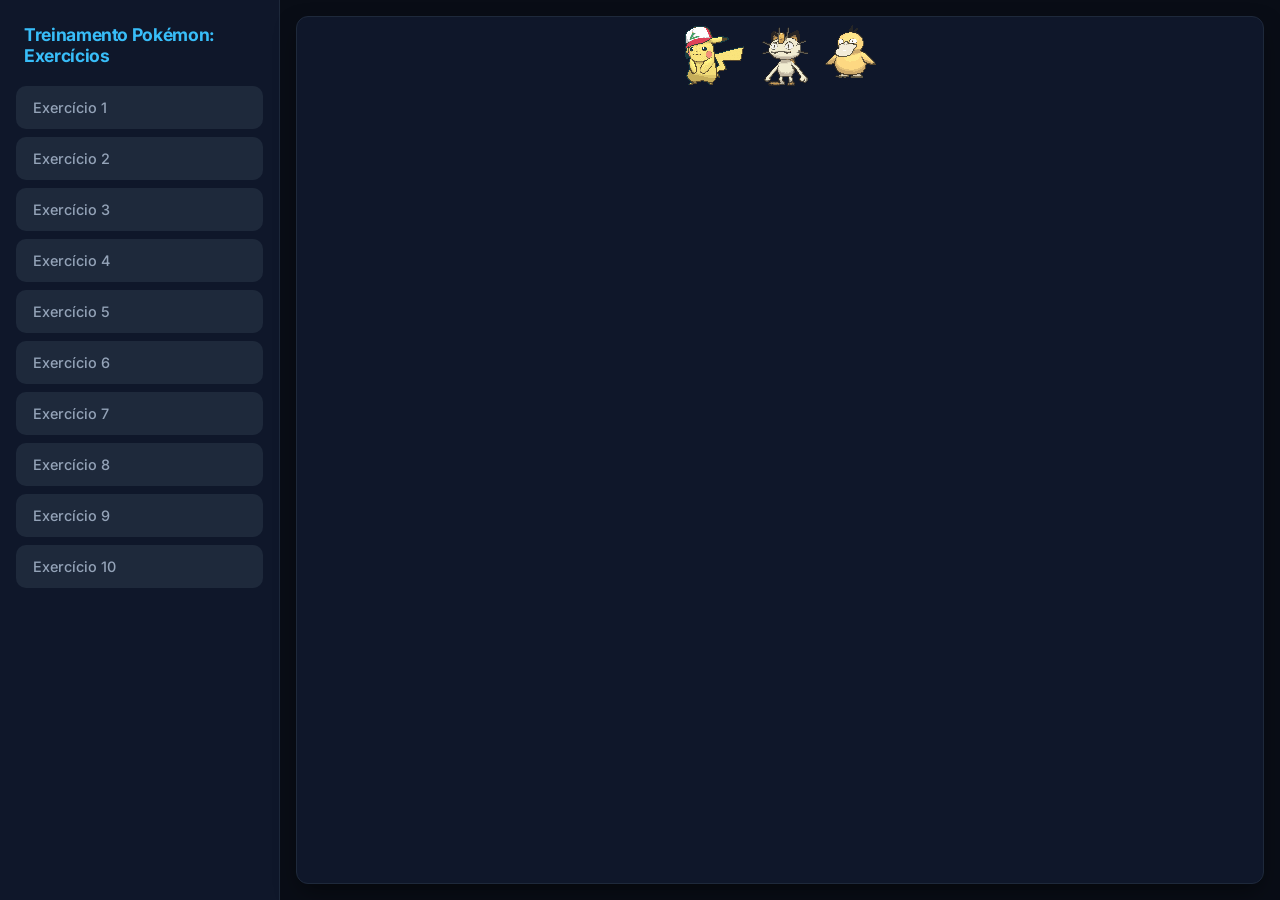
<file: index.html>
<!DOCTYPE html>
<html lang="en">
<head>
    <link rel="stylesheet" href="./style.css">
    <meta charset="UTF-8">
    <meta name="viewport" content="width=device-width, initial-scale=1.0">
    <title>Document</title>
</head>
<body>
    <nav class="sidebar">
        <h1 class="title"> Treinamento Pokémon: Exercícios</h1>
        <ul class="menu-list">
            <li><a href="ex01.html" class="menu-link" target="iframe_exercicios">Exercício 1</a></li>
            <li><a href="ex02.html" class="menu-link" target="iframe_exercicios">Exercício 2</a></li>
            <li><a href="ex03.html" class="menu-link" target="iframe_exercicios">Exercício 3</a></li>
            <li><a href="ex04.html" class="menu-link" target="iframe_exercicios">Exercício 4</a></li>
            <li><a href="ex05.html" class="menu-link" target="iframe_exercicios">Exercício 5</a></li>
            <li><a href="ex06.html" class="menu-link" target="iframe_exercicios">Exercício 6</a></li>
            <li><a href="ex07.html" class="menu-link" target="iframe_exercicios">Exercício 7</a></li>
            <li><a href="ex08.html" class="menu-link" target="iframe_exercicios">Exercício 8</a></li>
            <li><a href="ex09.html" class="menu-link" target="iframe_exercicios">Exercício 9</a></li>
            <li><a href="ex10.html" class="menu-link" target="iframe_exercicios">Exercício 10</a></li>
        </ul>
    </nav>
    <main class="content-area">
        <div class="iframe-container"><iframe src="ex01.html" frameborder="0" name="iframe_exercicios"></iframe></div>
    </main>
</body>
</html>
</file>
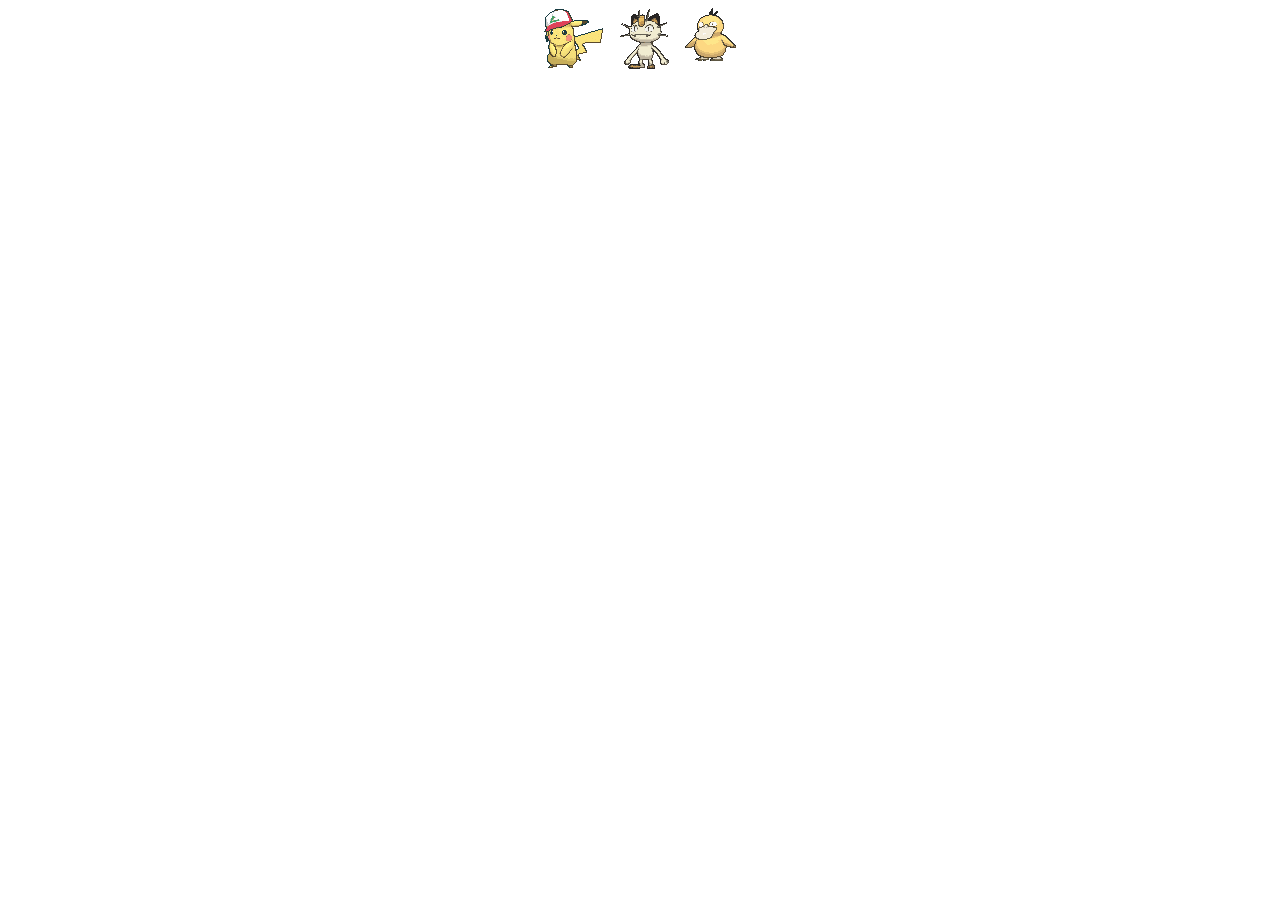
<file: ex01.html>
<!DOCTYPE html>
<html lang="en">
<head>
    <link rel="stylesheet" href="./ex01.css">
    <meta charset="UTF-8">
    <meta name="viewport" content="width=device-width, initial-scale=1.0">
    <title>Document</title>
</head>
<body>
        <div id="ex1" class="box">
        <div class="pikachu"><img src="./img/pikachu-original.gif" alt="Pikachu"></div>
        <div class="meowth"><img src="./img/meowth.gif" alt="Meowth"></div>
        <div class="psyduck"><img src="./img/psyduck.gif" alt="Psyduck"></div>
    </div>
</body>
</html>
</file>
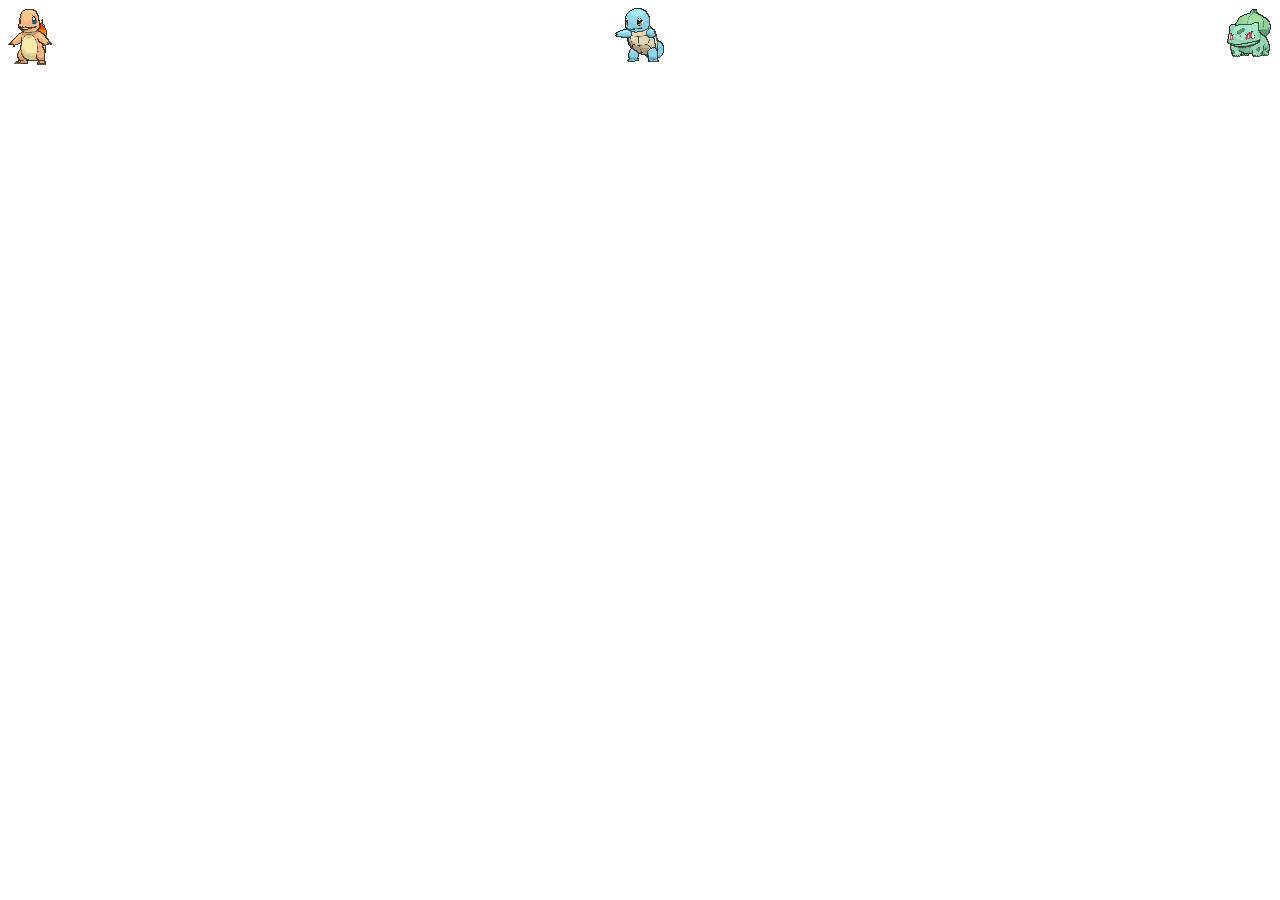
<file: ex02.html>
<!DOCTYPE html>
<html lang="en">
<head>
    <link rel="stylesheet" href="./ex02.css">
    <meta charset="UTF-8">
    <meta name="viewport" content="width=device-width, initial-scale=1.0">
    <title>Document</title>
</head>
<body>
    <div id="ex2" class="box">
    <div class="charmander"> <img src="./img/charmander.gif" alt="Charmander"></div>
    <div class="squirtle"> <img src="./img/squirtle.gif" alt="Squirtle"></div>
    <div class="bulbasaur"> <img src="./img/bulbasaur.gif" alt="Bulbasaur"></div>
</div>
</body>
</html>
</file>
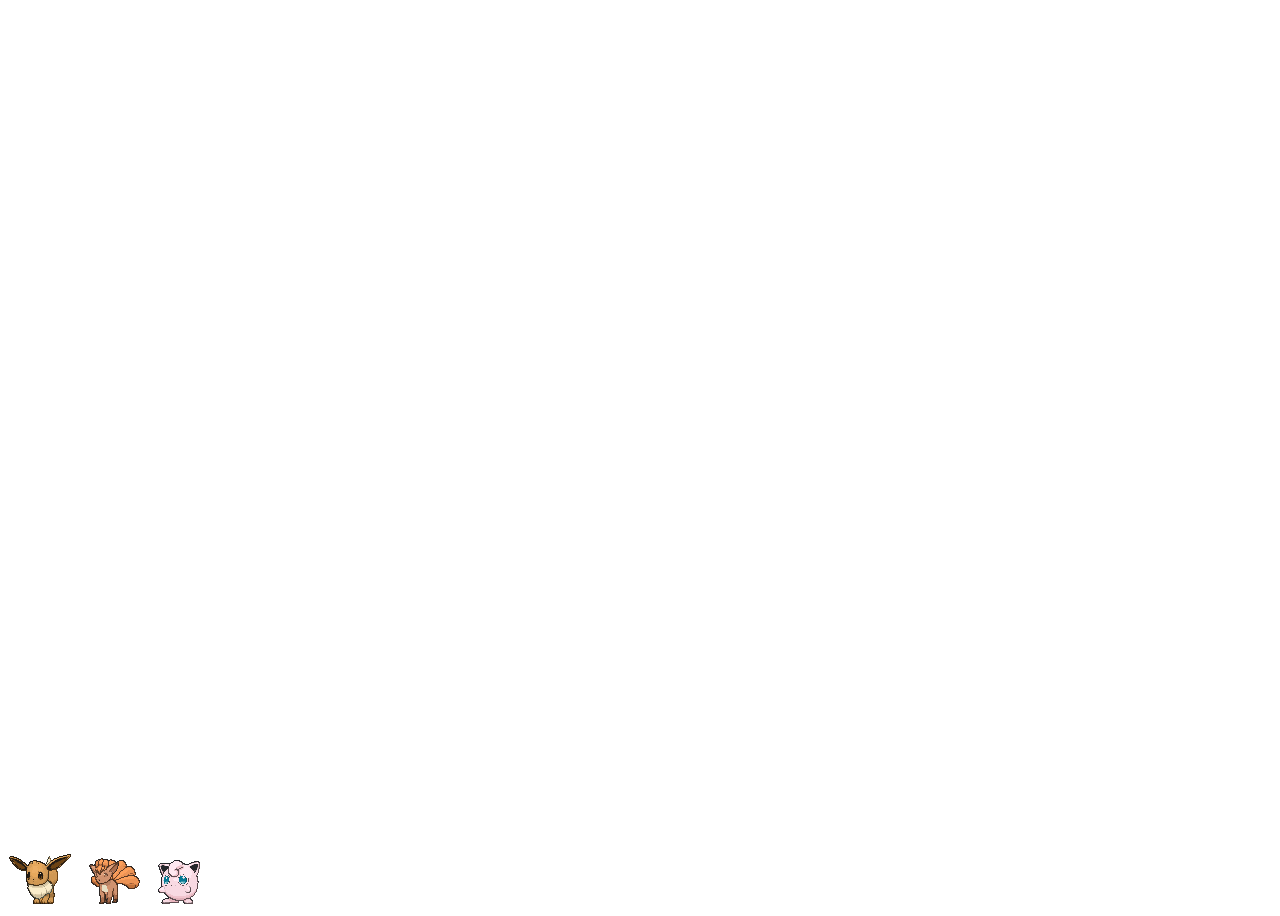
<file: ex03.html>
<!DOCTYPE html>
<html lang="en">
<head>
    <link rel="stylesheet" href="./ex03.css">
    <meta charset="UTF-8">
    <meta name="viewport" content="width=device-width, initial-scale=1.0">
    <title>Document</title>
</head>
<body>
    <div id="ex3" class="box">
    <div class="eevee"><img src="./img/eevee.gif" alt="Eevee"></div>
    <div class="vulpix"><img src="./img/vulpix.gif" alt="Vulpix"></div>
    <div class="jigglypuff"><img src="./img/jigglypuff.gif" alt="Jigglypuff"></div>
</div>
</body>
</html>
</file>
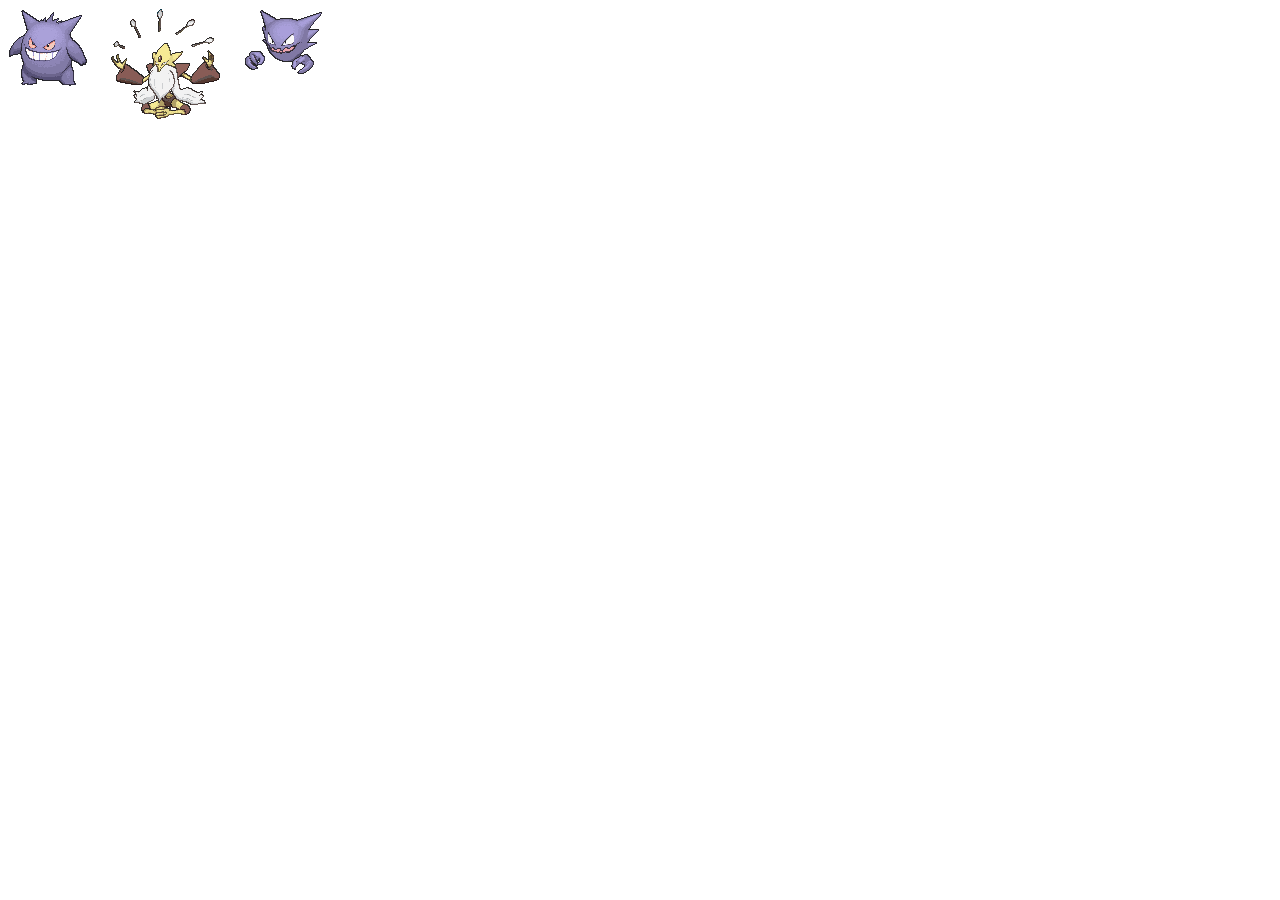
<file: ex05.html>
<!DOCTYPE html>
<html lang="en">
<head>
    <link rel="stylesheet" href="./ex05.css">
    <meta charset="UTF-8">
    <meta name="viewport" content="width=device-width, initial-scale=1.0">
    <title>Document</title>
</head>
<body>
        <div id="ex1" class="box">
        <div class="gengar-mega"><img src="./img/gengar.gif" alt="Gengar Mega"></div>
        <div class="alakazam"><img src="./img/alakazam.gif" alt="Alakazam"></div>
        <div class="haunter"><img src="./img/haunter.gif" alt="Haunter"></div>
    </div>
</body>
</html>
</file>
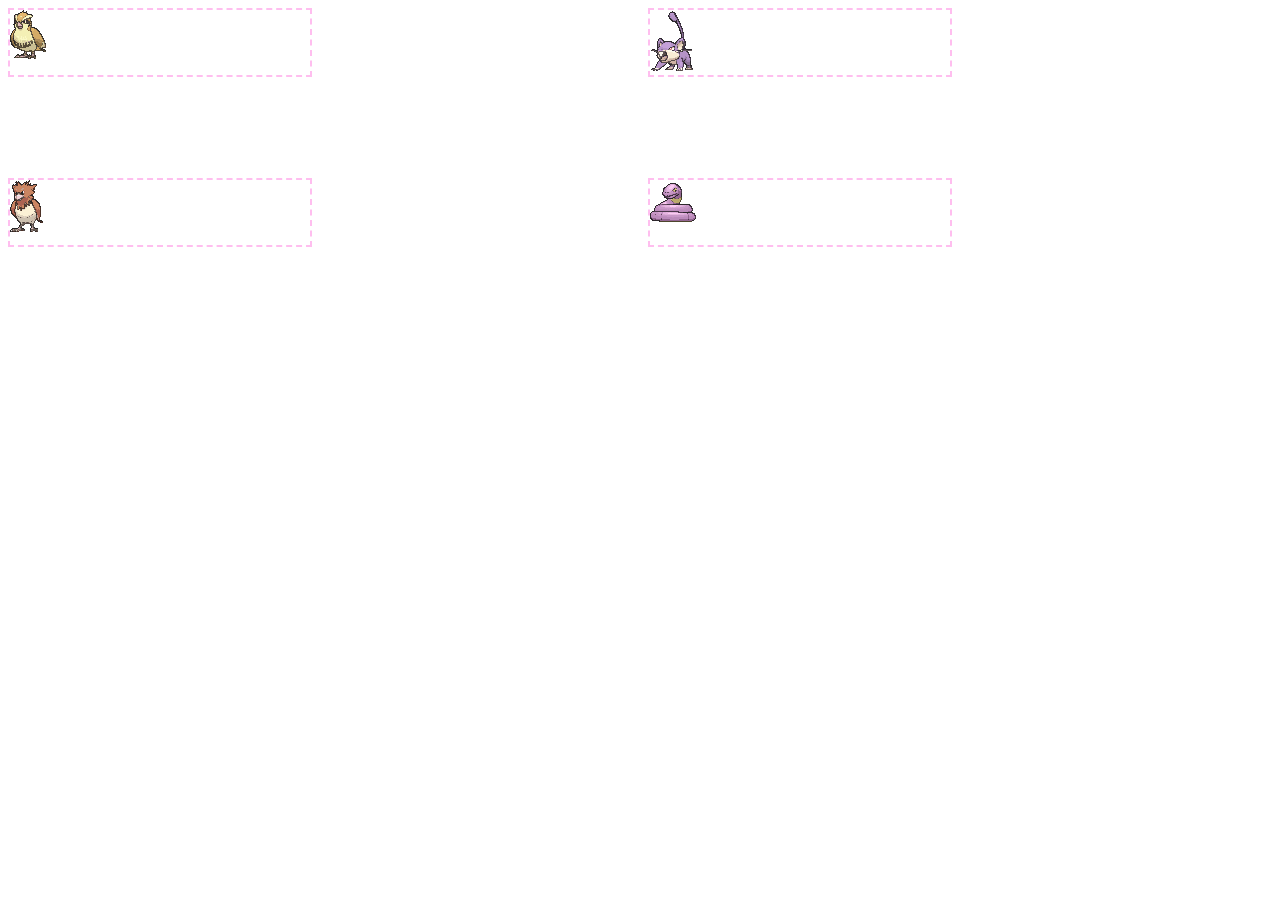
<file: ex06.html>
<!DOCTYPE html>
<html lang="en">
<head>
    <link rel="stylesheet" href="./ex06.css">
    <meta charset="UTF-8">
    <meta name="viewport" content="width=device-width, initial-scale=1.0">
    <title>Document</title>
</head>
<body>
        <div id="ex1" class="habitat">
        <div class="pidgey"><img src="./img/pidgey.gif" alt="Pidgey"></div>
        <div class="spearow"><img src="./img/spearow.gif" alt="Spearow"></div>
        <div class="rattata"><img src="./img/rattata.gif" alt="Rattata"></div>
        <div class="ekans"><img src="./img/ekans.gif" alt="Ekans"></div>
    </div>
</body>
</html>
</file>
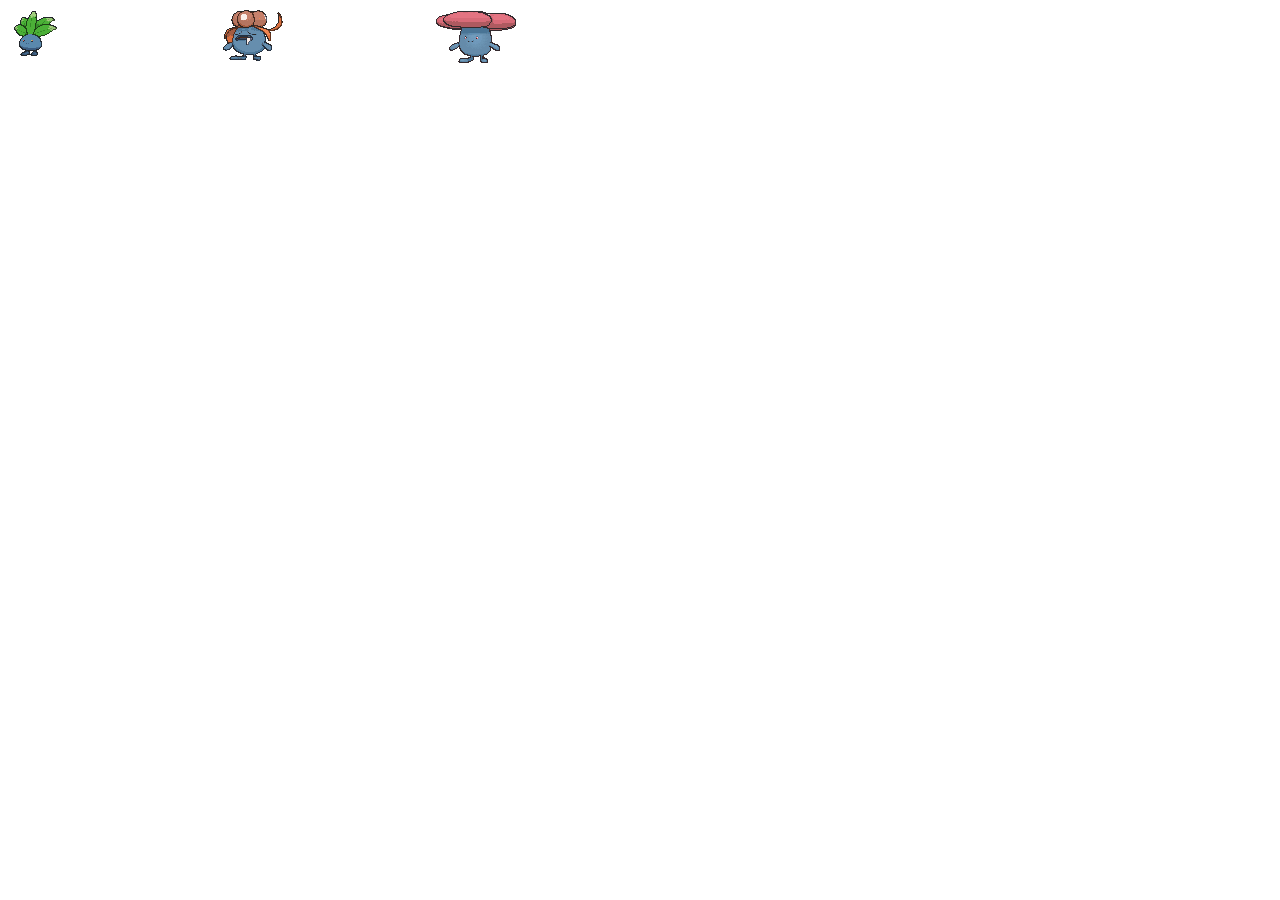
<file: ex08.html>
<!DOCTYPE html>
<html lang="en">
<head>
    <link rel="stylesheet" href="./ex08.css">
    <meta charset="UTF-8">
    <meta name="viewport" content="width=device-width, initial-scale=1.0">
    <title>Document</title>
</head>
<body>
        <div id="ex8" class="habitat">
        <div class="oddish"><img src="./img/oddish.gif" alt="Oddish"></div>
        <div class="gloom"><img src="./img/gloom.gif" alt="Gloom"></div>
        <div class="vileplume"><img src="./img/vileplume.gif" alt="Vileplume"></div>
    </div>
</body>
</html>
</file>
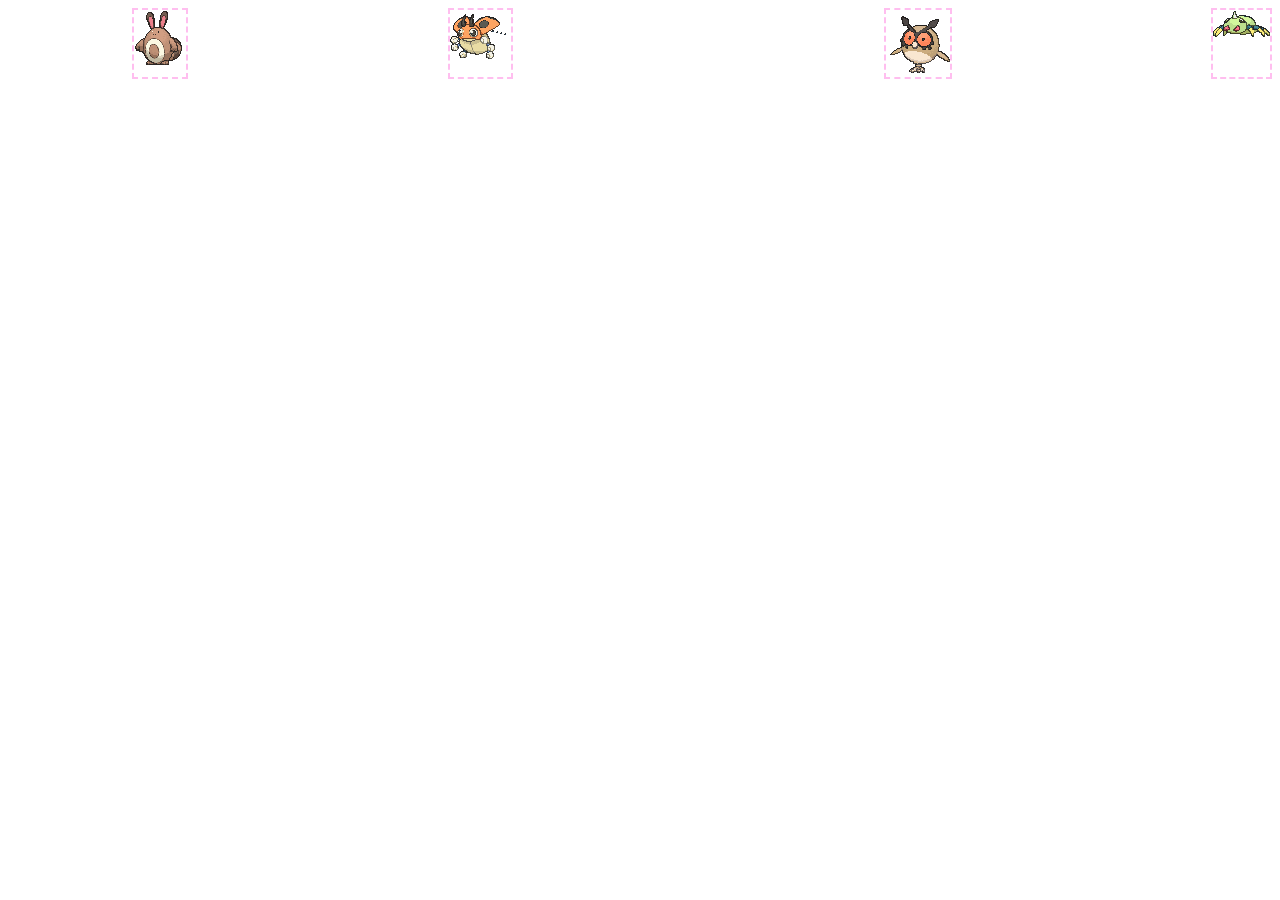
<file: ex09.html>
<!DOCTYPE html>
<html lang="en">
<head>
    <link rel="stylesheet" href="./ex09.css">
    <meta charset="UTF-8">
    <meta name="viewport" content="width=device-width, initial-scale=1.0">
    <title>Document</title>
</head>
<body>
        <div id="ex9" class="habitat">
        <div class="sentret"><img src="./img/sentret.gif" alt="Sentret"></div>
        <div class="ledyba"><img src="./img/ledyba.gif" alt="Ledyba"></div>
        <div class="hoothoot"><img src="./img/hoothoot.gif" alt="Hoothoot"></div>
        <div class="spinarak"><img src="./img/spinarak.gif" alt="Spinarak"></div>
</body>
</html>
</file>
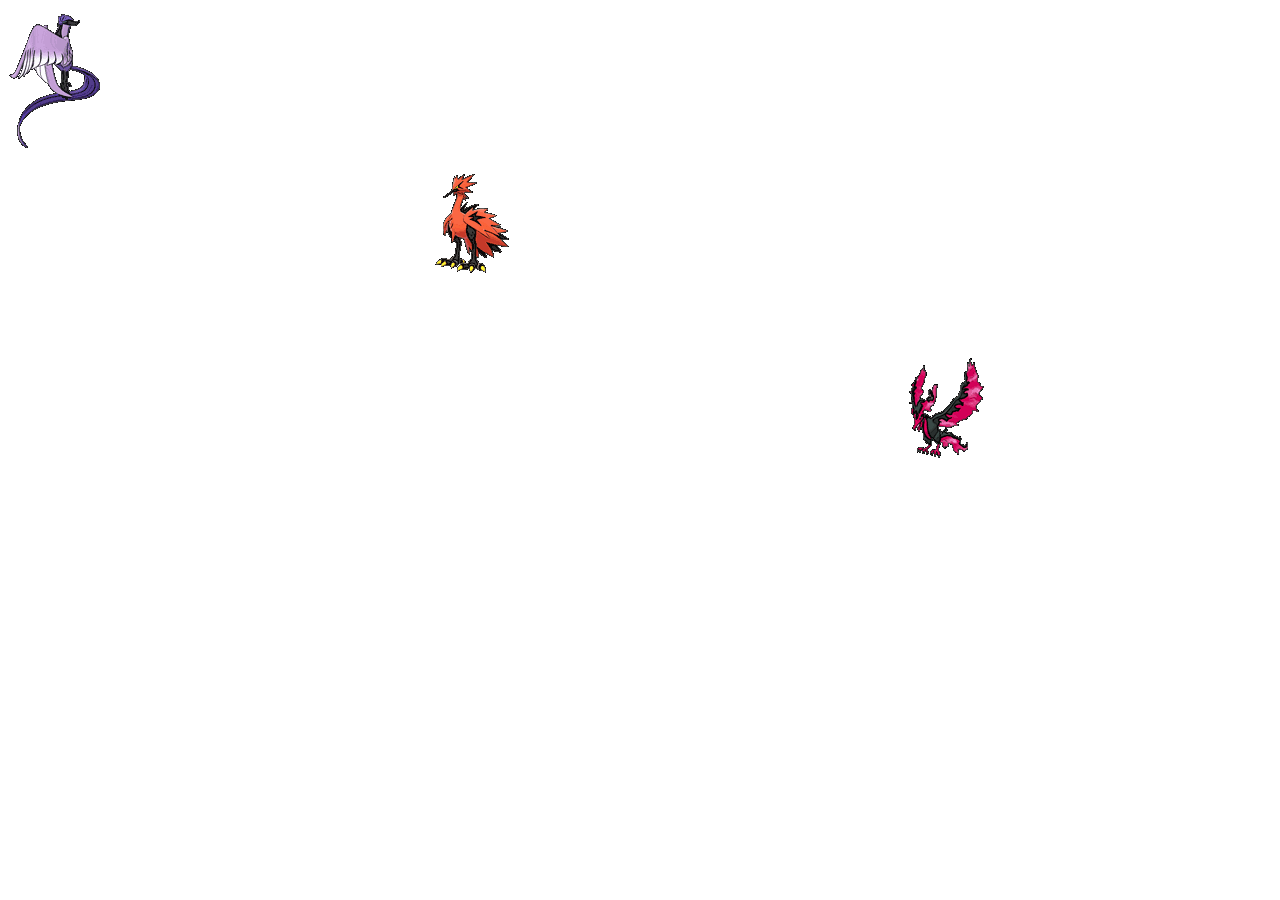
<file: ex10.html>
<!DOCTYPE html>
<html lang="en">
<head>
    <link rel="stylesheet" href="./ex10.css">
    <meta charset="UTF-8">
    <meta name="viewport" content="width=device-width, initial-scale=1.0">
    <title>Document</title>
</head>
<body>
        <div id="ex10" class="habitat">
        <div class="articuno"><img src="./img/articuno-galar.gif" alt="Articuno"></div>
        <div class="zapdos"><img src="./img/zapdos-galar.gif" alt="Zapdos"></div>
        <div class="moltres"><img src="./img/moltres-galar.gif" alt="Moltres"></div>
    </div>
</body>
</html>
</file>
<file: style.css>
/* CSS by Leandromeda */

@import url('https://fonts.googleapis.com/css2?family=Inter:wght@400;500;600;700&display=swap');

* {
    margin: 0;
    padding: 0;
    box-sizing: border-box;
    font-family: 'Inter', sans-serif;
}

body {
    background-color: #090d16;
    color: #f1f5f9;
    height: 100vh;
    display: flex;
    overflow: hidden;
}

.sidebar {
    width: 280px;
    background-color: #0f172a;
    border-right: 1px solid #1e293b;
    display: flex;
    flex-direction: column;
    padding: 24px 16px;
    gap: 20px;
    overflow-y: auto;
}

.title {
    font-size: 1.1rem;
    font-weight: 700;
    color: #38bdf8;
    padding: 0 8px;
    letter-spacing: -0.02em;
}

.menu-list {
    list-style: none;
    display: flex;
    flex-direction: column;
    gap: 8px;
}

.menu-link {
    display: block;
    padding: 12px 16px;
    color: #94a3b8;
    text-decoration: none;
    background-color: #1e293b;
    border-radius: 10px;
    font-size: 0.9rem;
    font-weight: 500;
    border: 1px solid transparent;
    transition: all 0.2s ease;
}

.menu-link:hover,
.menu-link:focus {
    color: #ffffff;
    background-color: #2563eb;
    border-color: #60a5fa;
    transform: translateX(4px);
}

.content-area {
    flex: 1;
    padding: 16px;
    display: flex;
    flex-direction: column;
}

.iframe-container {
    width: 100%;
    height: 100%;
    border-radius: 12px;
    overflow: hidden;
    border: 1px solid #1e293b;
    background-color: #0f172a;
    box-shadow: 0 10px 25px -5px rgba(0, 0, 0, 0.5);
}

iframe {
    width: 100%;
    height: 100%;
    border: none;
    display: block;
}

@media (max-width: 768px) {
    body {
        flex-direction: column;
    }

    .sidebar {
        width: 100%;
        height: 220px;
        border-right: none;
        border-bottom: 1px solid #1e293b;
    }

    .content-area {
        height: calc(100vh - 220px);
    }
}
</file>
<file: ex01.css>
.box {
    display: flex;
    flex-direction: row;
    justify-content: center;
    align-items: stretch;
    flex-wrap: nowrap;
    gap: 16px;
}

.pikachu:hover {
    padding: 16px;
    border: 2px dashed rgb(255, 190, 239);
}

.psyduck:hover {
    border: 2px dashed rgb(255, 190, 239);
    padding: 16px;
}

.meowth:hover {
    border: 2px dashed rgb(255, 190, 239);
    padding: 16px;
}
</file>
<file: ex02.css>
.box {
    display: flex;
    flex-direction: row;
    justify-content: space-between;
    align-items: stretch;
    flex-wrap: nowrap;
    gap: 16px;
}
.charmander:hover {
    padding: 16px;
    border: 2px dashed rgb(255, 190, 239);
}
.squirtle:hover {
    padding: 16px;
    border: 2px dashed rgb(255, 190, 239);
}
.bulbasaur:hover {
    padding: 16px;
    border: 2px dashed rgb(255, 190, 239);
}
</file>
<file: ex03.css>
.box {
    display: flex;
    flex-direction: row;
    justify-content: flex-start;
    align-items: flex-end;
    flex-wrap: nowrap;
    gap: 16px;
    height:900px
}
.eevee:hover {
    padding: 16px;
    border: 2px dashed rgb(255, 190, 239);
}
.vulpix:hover {
    padding: 16px;
    border: 2px dashed rgb(255, 190, 239);
}
.jigglypuff:hover {
    padding: 16px;
    border: 2px dashed rgb(255, 190, 239);
}
</file>
<file: ex05.css>
.box {
    display: flex;
    flex-direction: row;
    justify-content: flex-start;
    align-items: flex-start;
    flex-wrap: nowrap;
    gap: 16px;
}

.gengar-mega:hover {
    align-self: flex-end;
    height: -00px;
    
}
</file>
<file: ex06.css>
.habitat {
    display: grid;
    grid-template-columns: repeat(4, 1fr);
    grid-template-rows: repeat(4, 1fr);
    gap: 16px;
}

.pidgey{
    grid-column: 1 / 2;
    grid-row: 1 / 2;
    border: 2px dashed rgb(255, 190, 239);
}

.spearow{
    grid-column: 1 / 2;
    grid-row: 3 / 4;
    border: 2px dashed rgb(255, 190, 239);
}

.rattata {
    grid-column: 3 / 4;
    grid-row: 1 / 2;
    border: 2px dashed rgb(255, 190, 239);
}

.ekans {
    grid-column: 3 / 4;
    grid-row: 3 / 4;
    border: 2px dashed rgb(255, 190, 239);
}
</file>
<file: ex08.css>
.habitat {
    display: grid;
    grid-template-columns: repeat(6, 1fr);
    grid-template-rows: repeat(2, 1fr);
    gap: 16px;
}

.oddish:hover {
    grid-column: 1 / 2;
    grid-row: 1 / 3;
    border: 2px dashed rgb(255, 190, 239);
}

.gloom:hover {
    grid-column: 4 / 5;
    grid-row: 1 / 2;
    border: 2px dashed rgb(255, 190, 239);
}

.vileplume:hover {
    grid-column: 4 / 5;
    grid-row: 2 / 3;
    border: 2px dashed rgb(255, 190, 239);
}
</file>
<file: ex09.css>
.habitat {
    display: grid;
    grid-template-columns: repeat(4, 1fr);
    grid-template-rows: repeat(1, 1fr);
    gap: 16px;
}

.sentret {
    border: 2px dashed rgb(255, 190, 239);
    justify-self: center;
    grid-column: 1 / 2;
    grid-row: 1 / 2;
}

.ledyba {
    border: 2px dashed rgb(255, 190, 239);
    justify-self: center;
    grid-column: 2 / 3;
    grid-row: 1 / 2;
}

.hoothoot {
    border: 2px dashed rgb(255, 190, 239);
    justify-self: end;
    grid-column: 3 / 4;
    grid-row: 1 / 2;
}

.spinarak {
    border: 2px dashed rgb(255, 190, 239);
    justify-self: end;
    grid-column: 4 / 5;
    grid-row: 1 / 2;
}
</file>
<file: ex10.css>
.habitat {
    display: grid;
    grid-template-columns: repeat(6, 1fr);
    grid-template-rows: repeat(3, 1fr);
    gap: 16px;
}

.articuno {
    grid-column: 1 / 2;
    grid-row: 1 / 2;
}

.zapdos {
    grid-column: 3 / 4;
    grid-row: 2 / 3;

}

.moltres{
    grid-column: 5 / 6;
    grid-row: 3 / 4;
}
</file>
